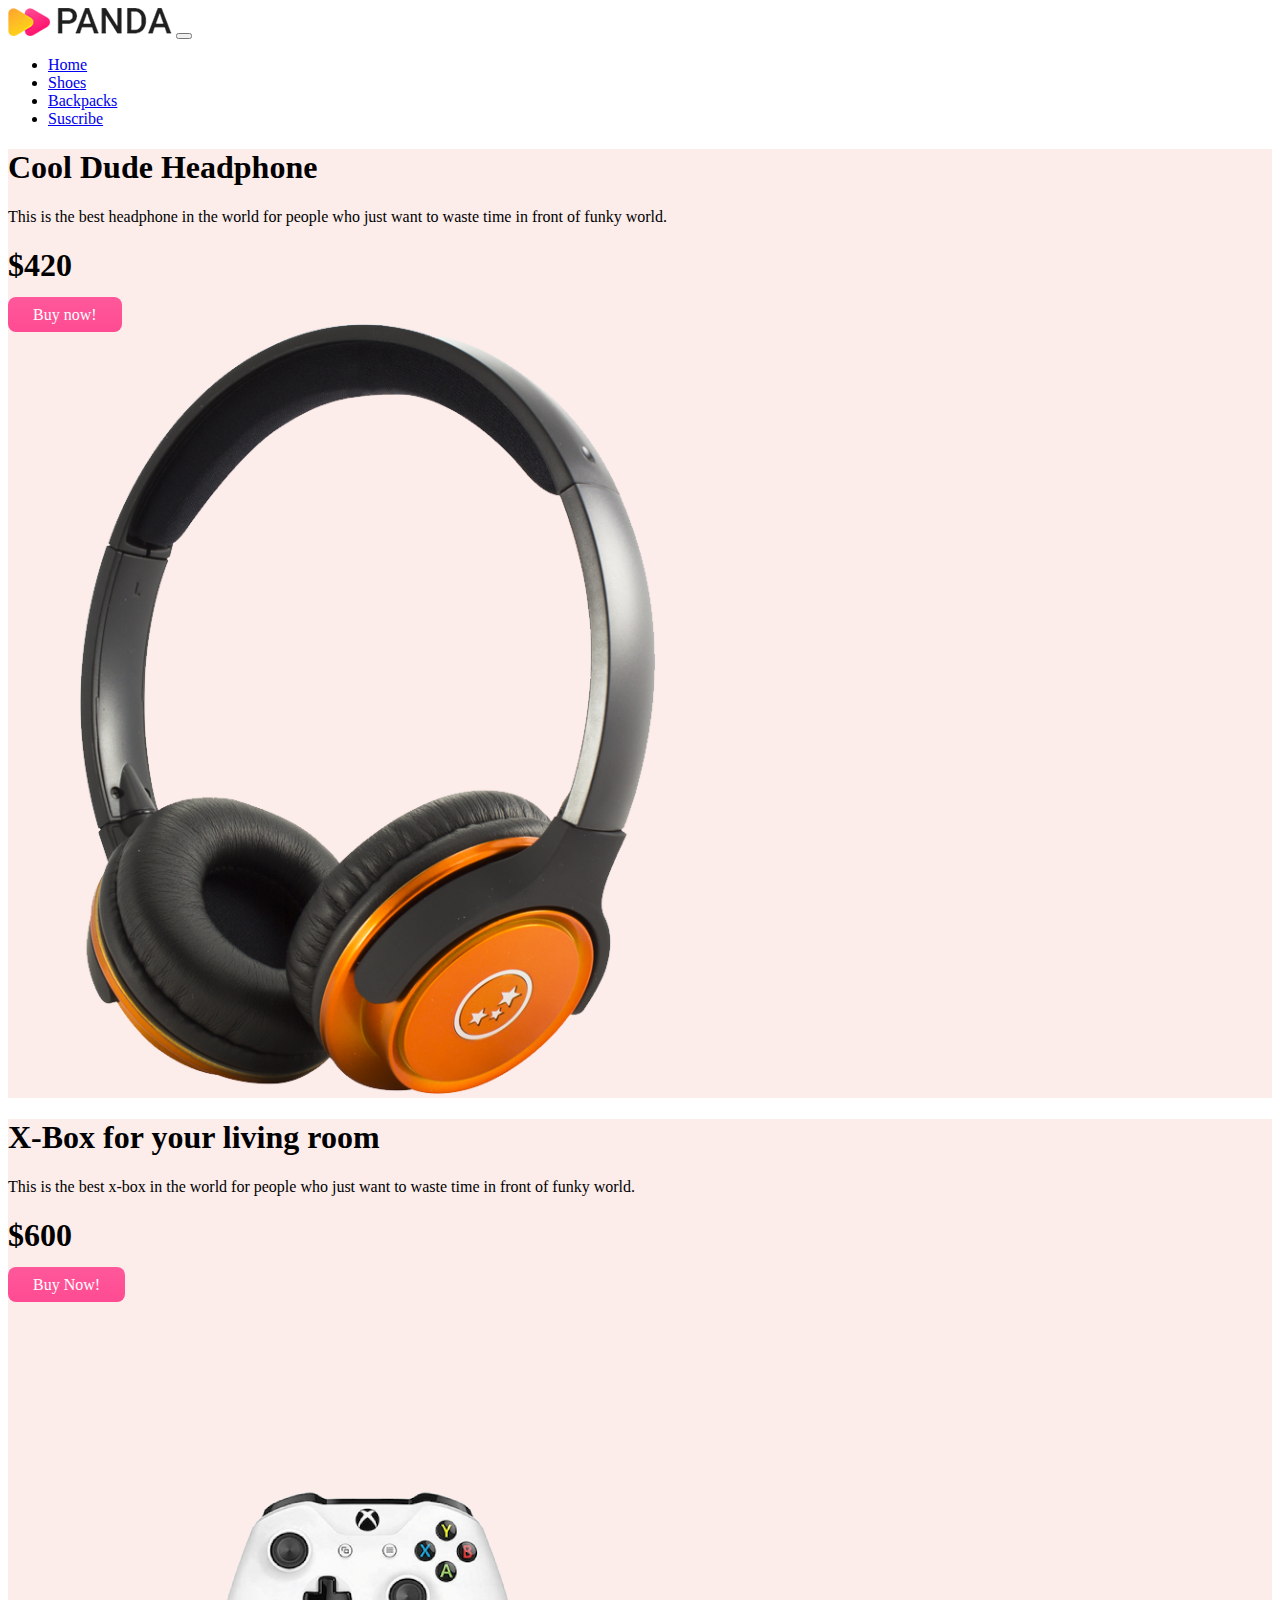
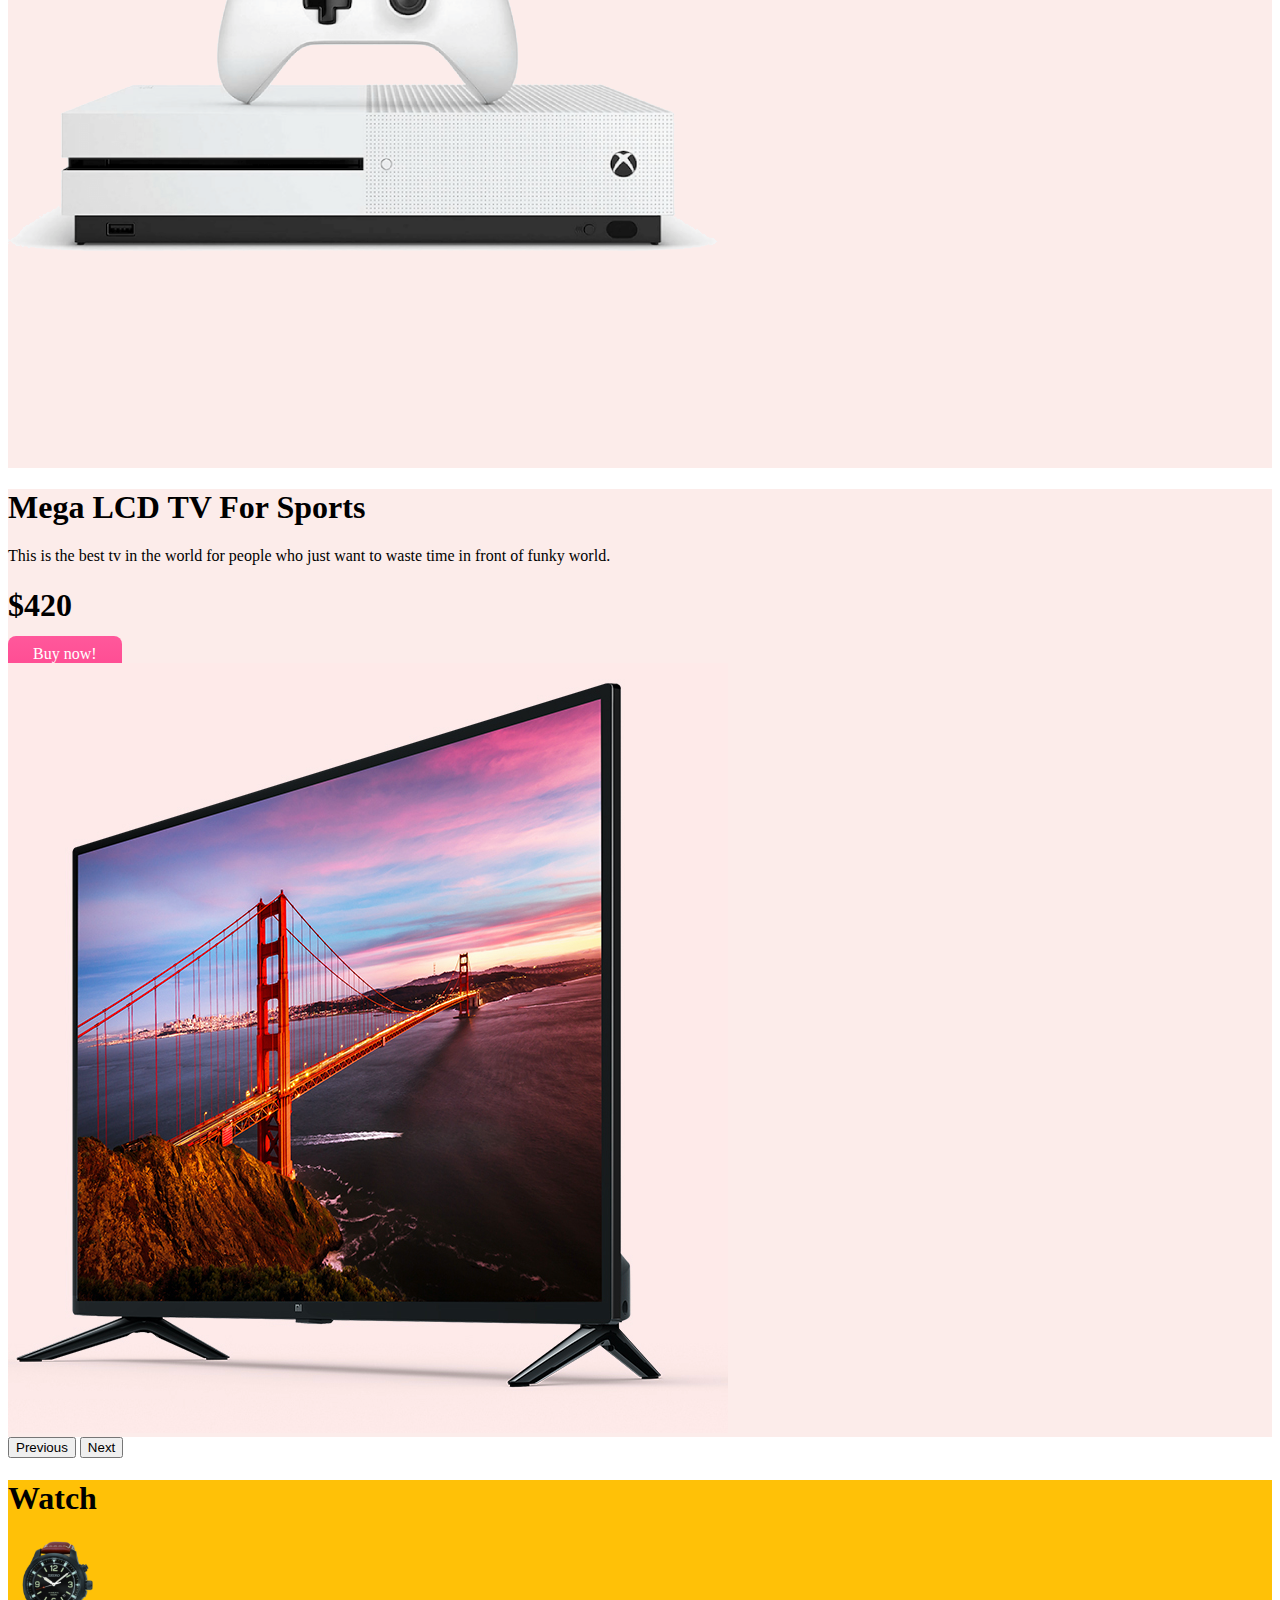
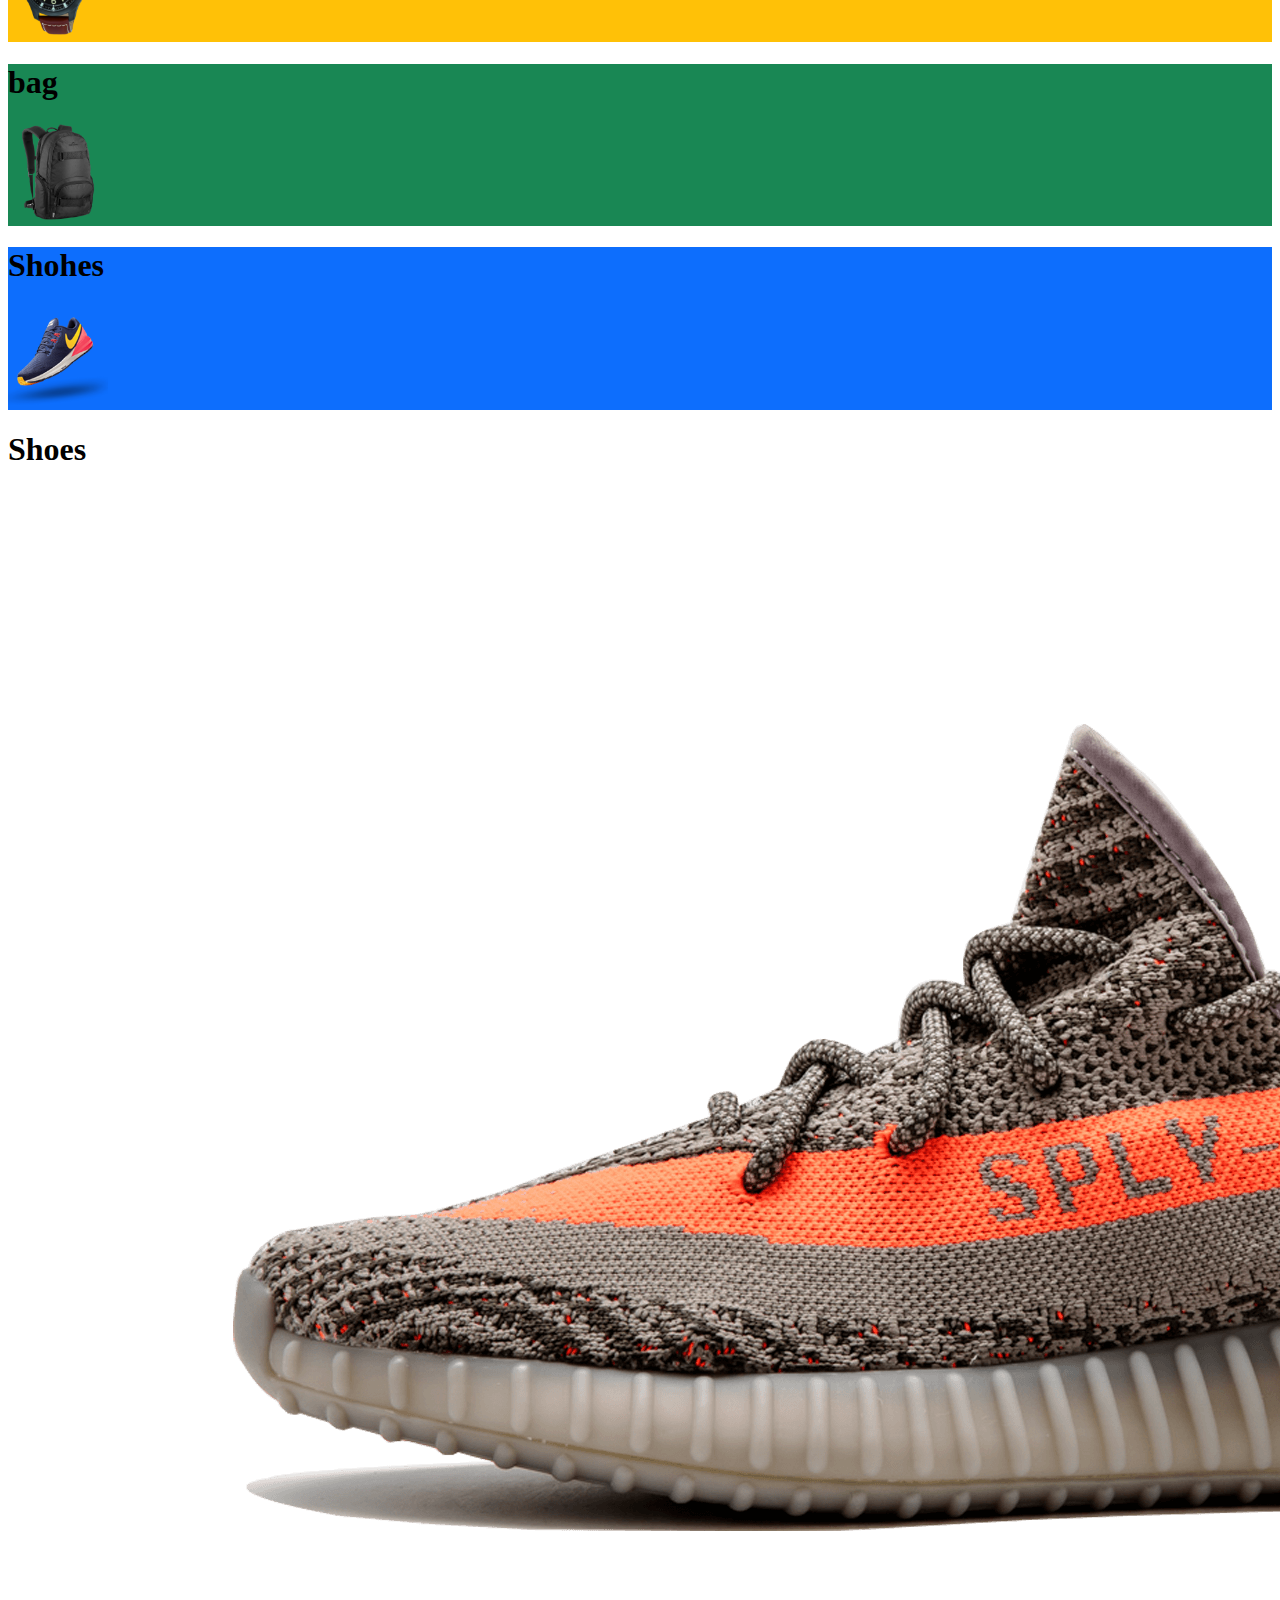
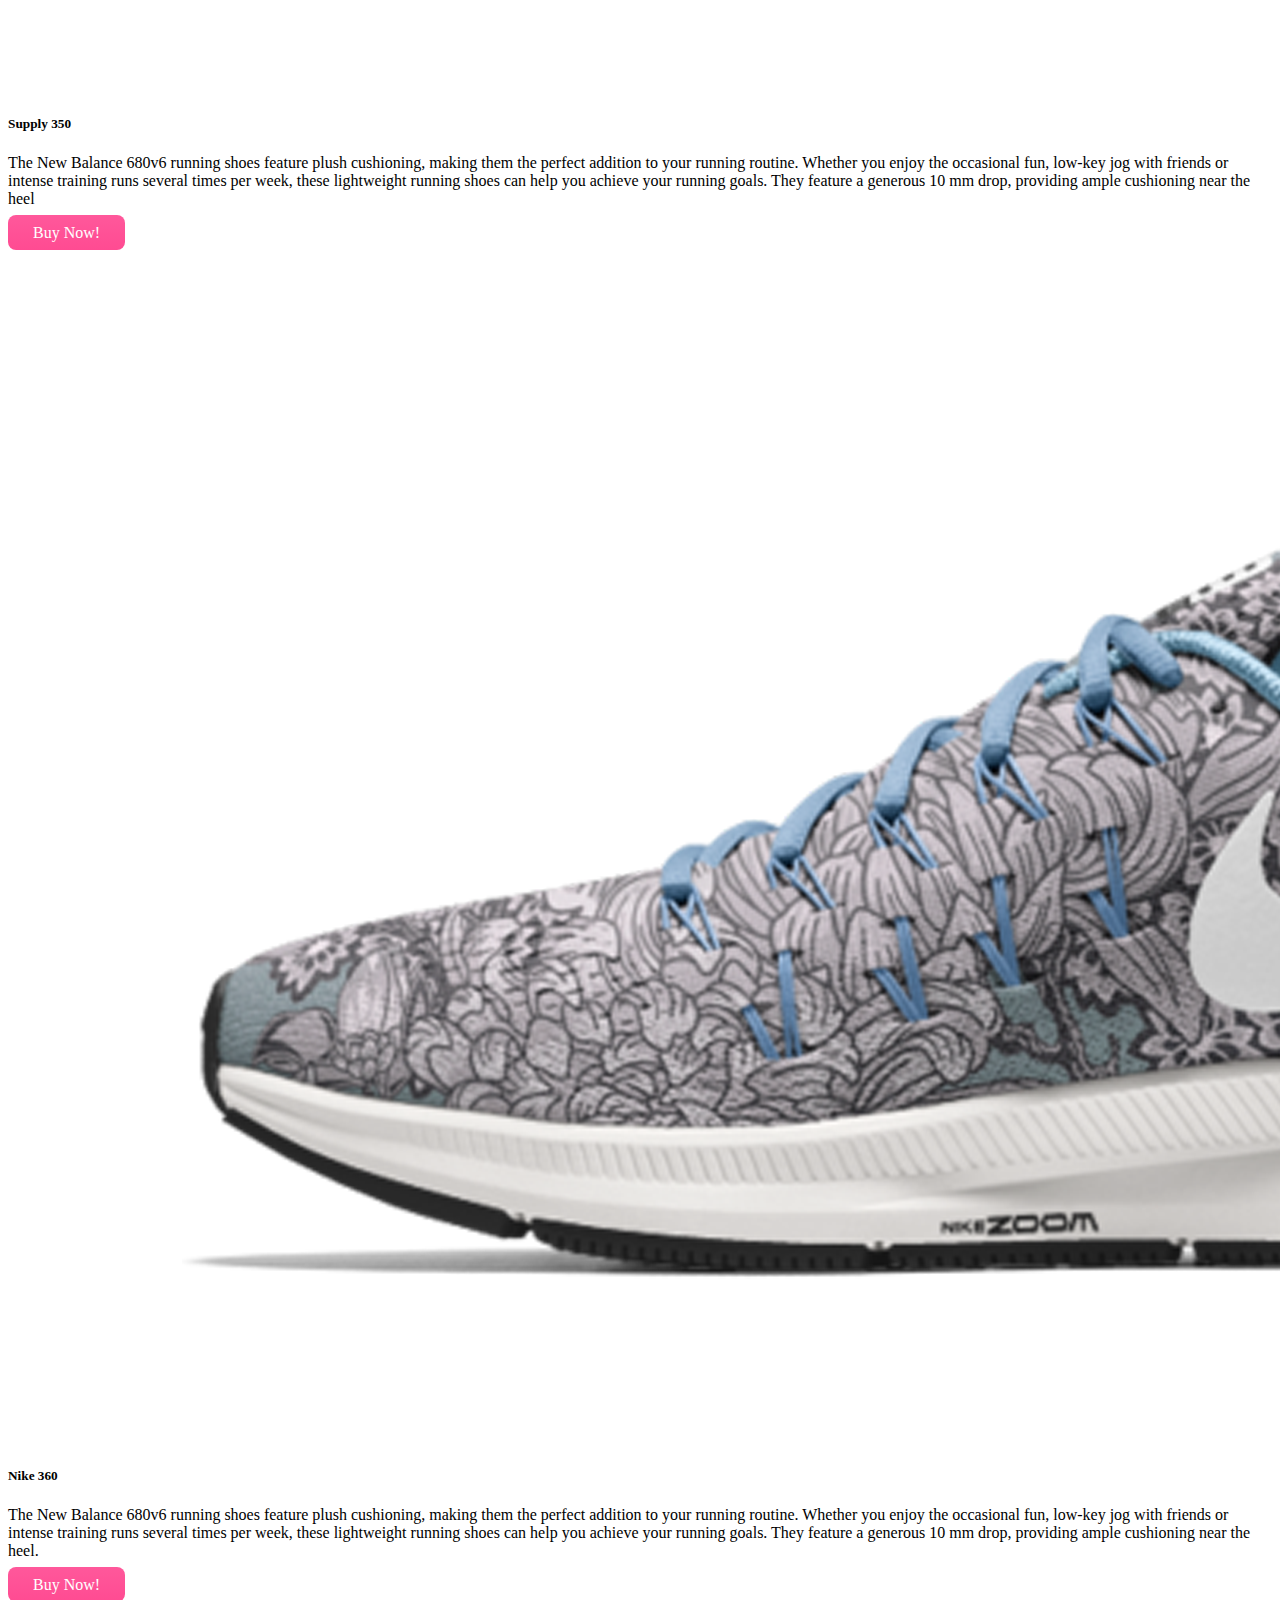
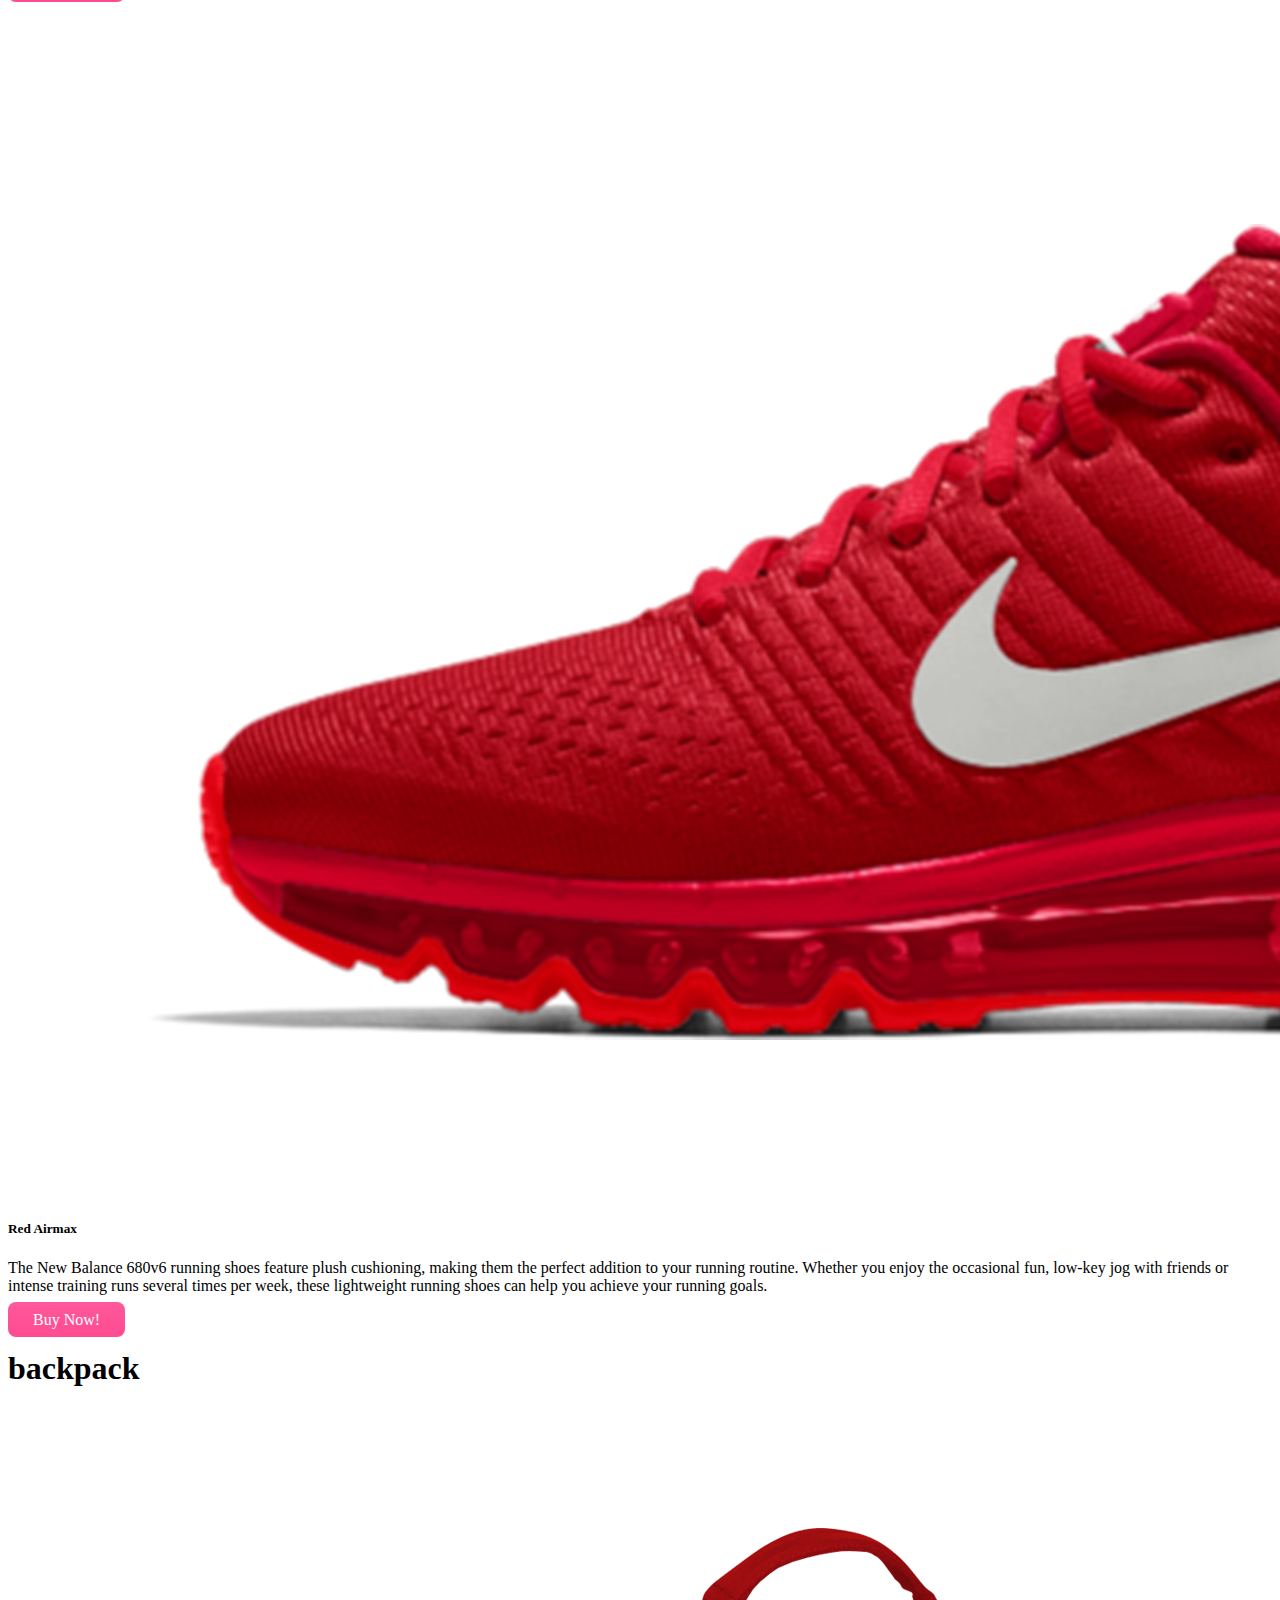
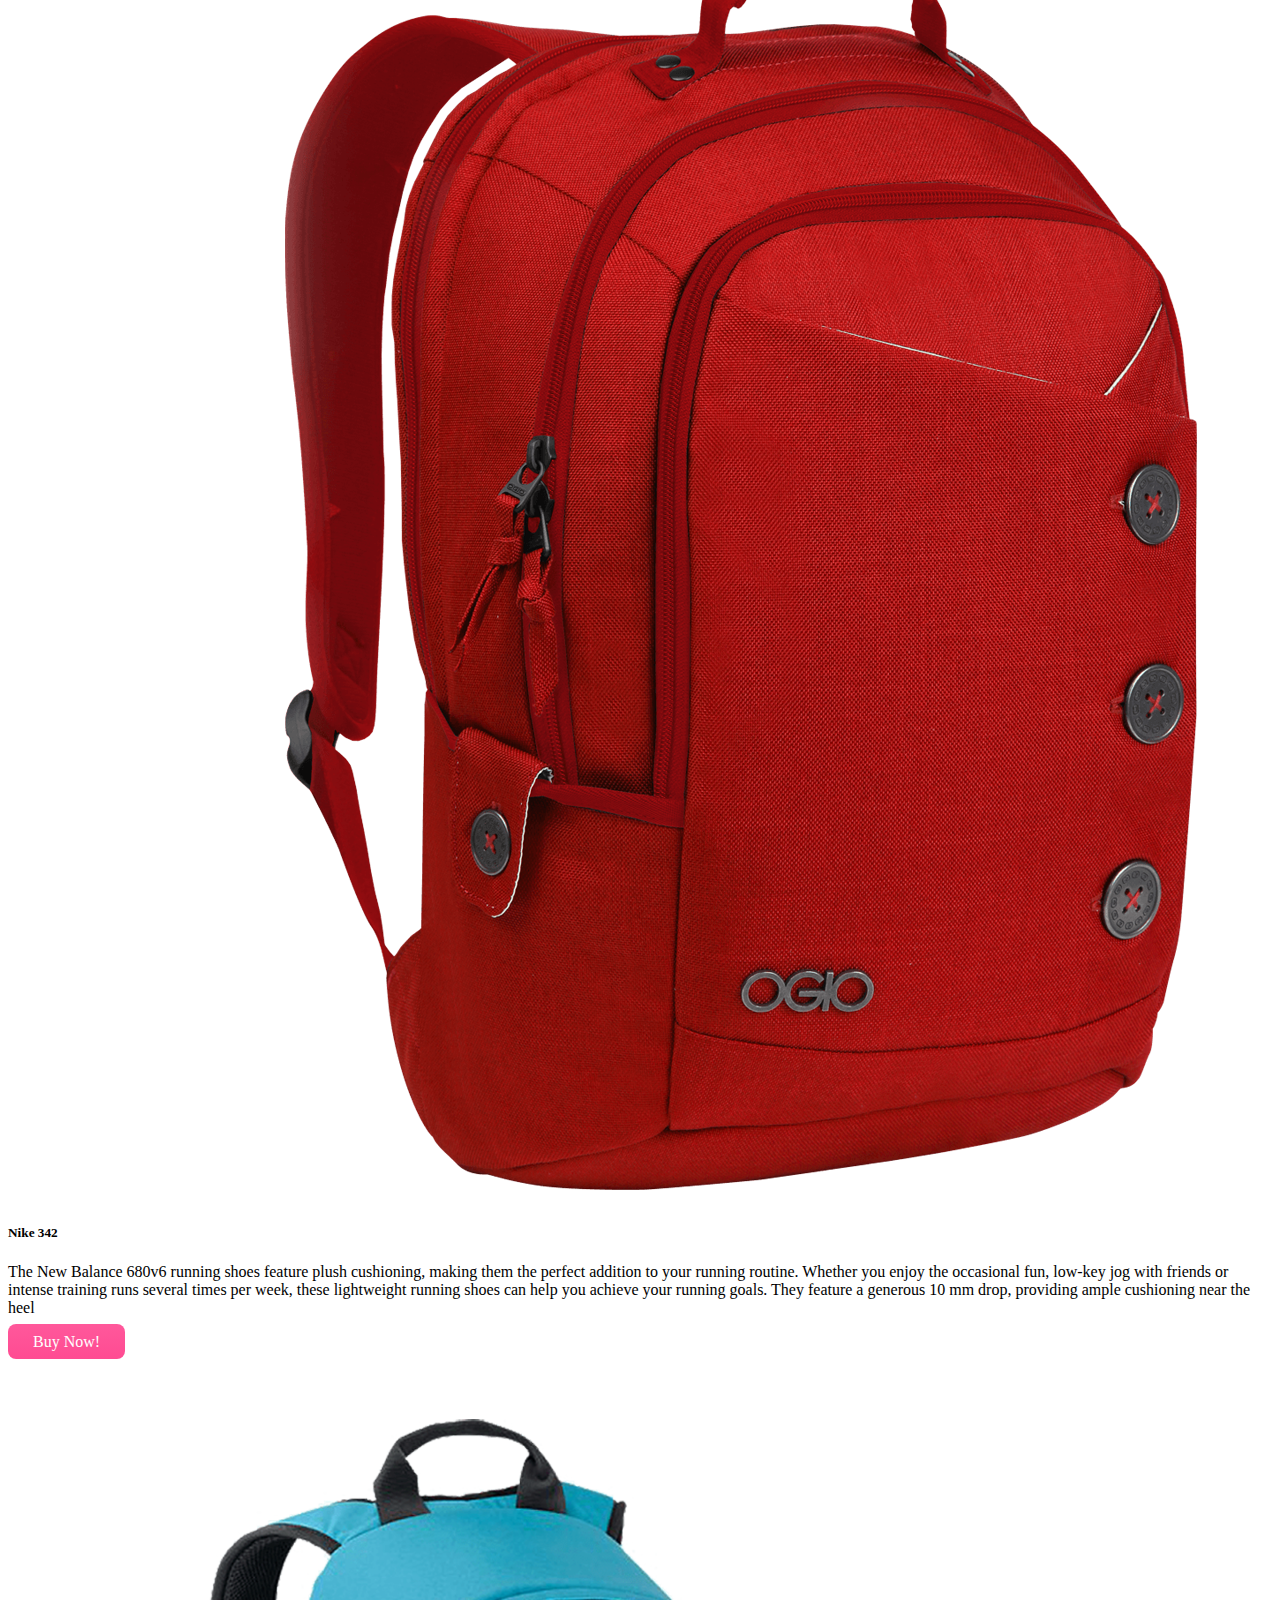
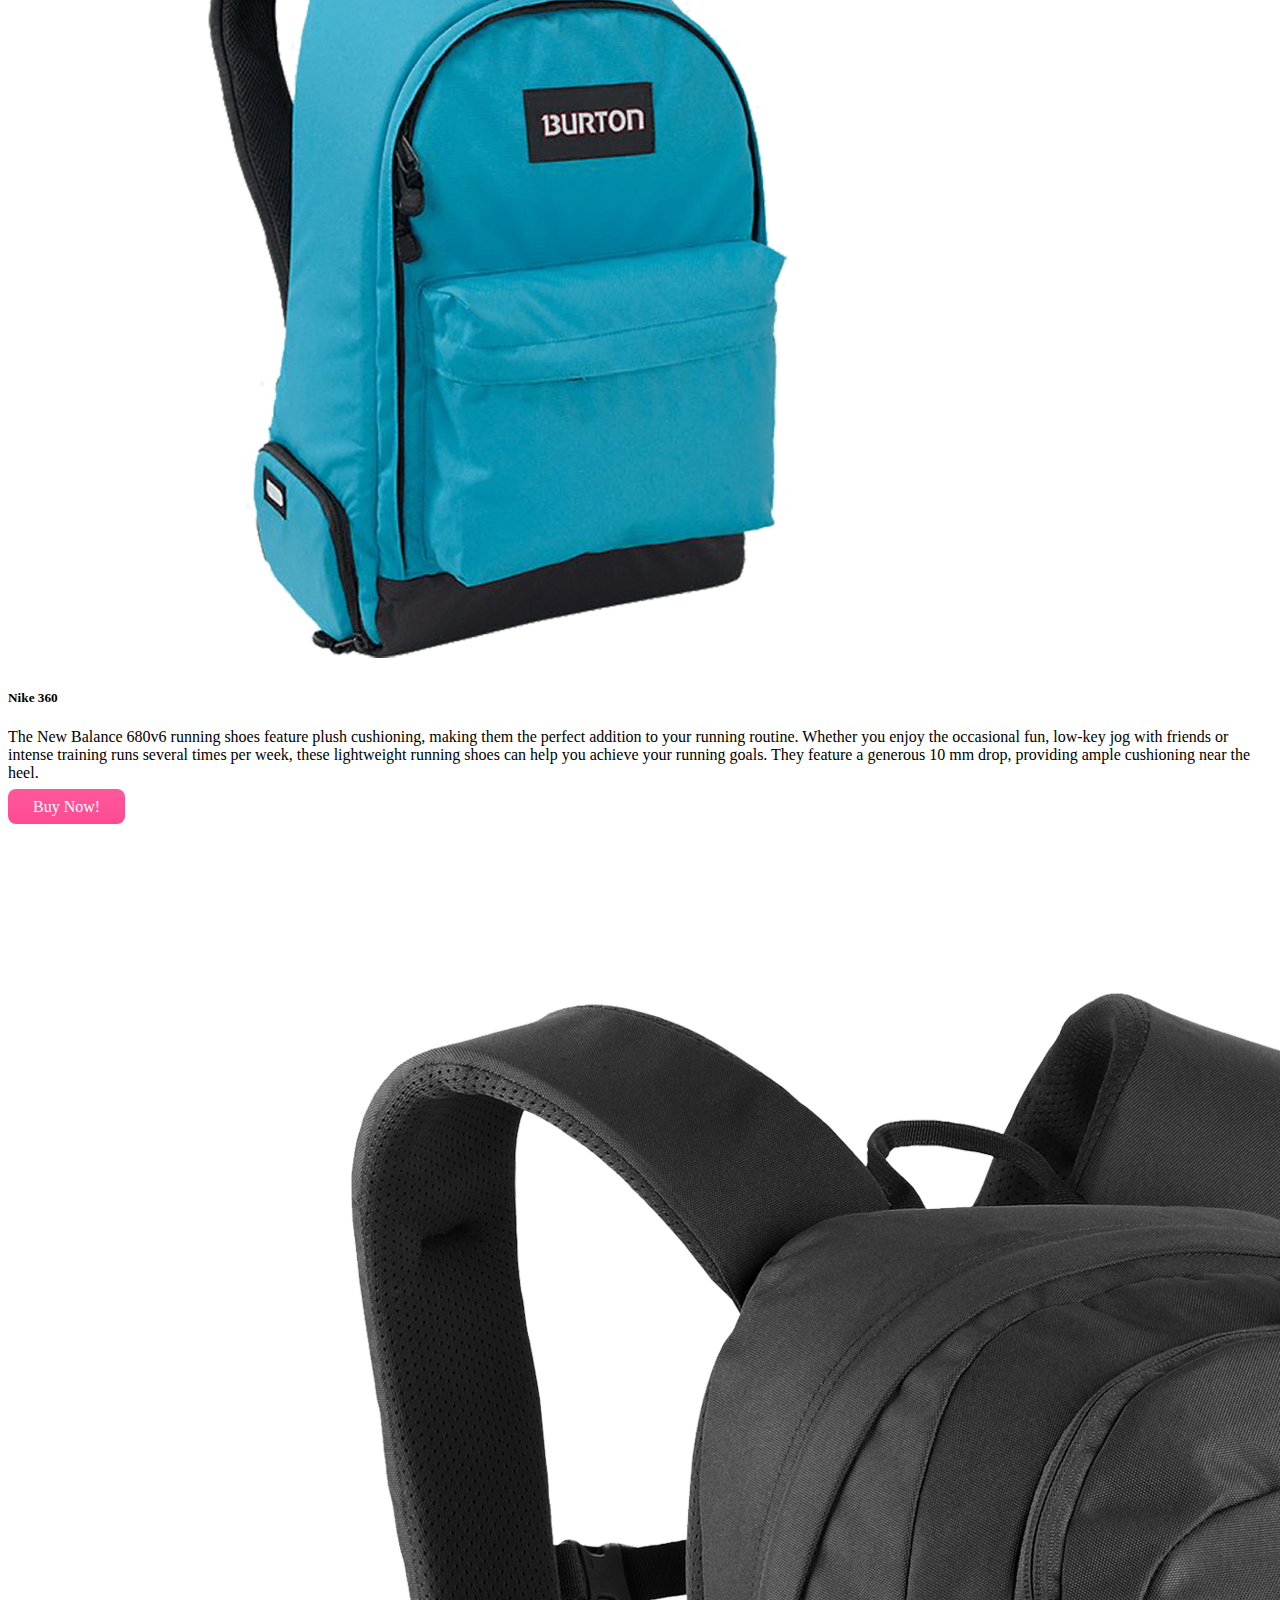
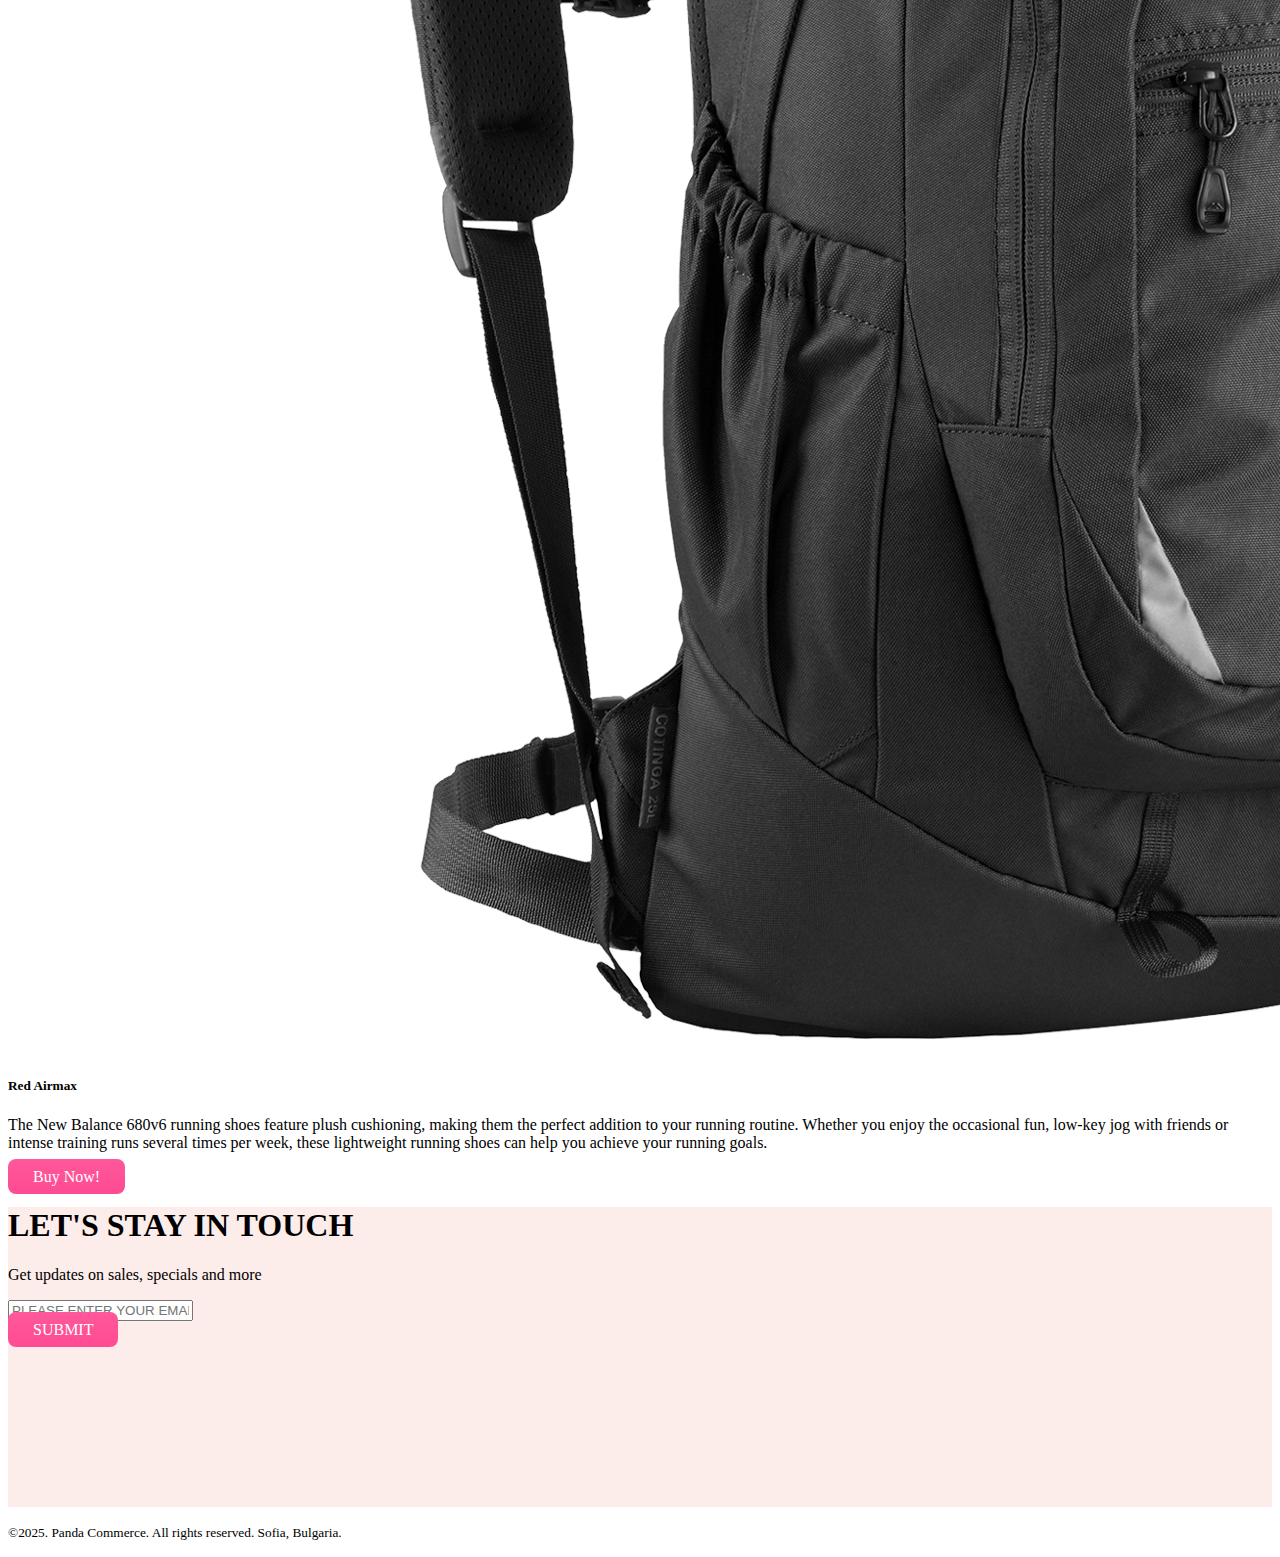
<file: index.html>
<!DOCTYPE html>
<html lang="en">

<head>
    <meta charset="UTF-8">
    <meta http-equiv="X-UA-Compatible" content="IE=edge">
    <meta name="viewport" content="width=device-width, initial-scale=1.0">
    <title>Panda-Ecomerse</title>
    <!-- bootstrap css -->
    <link href="https://cdn.jsdelivr.net/npm/bootstrap@5.1.3/dist/css/bootstrap.min.css" rel="stylesheet"
        integrity="sha384-1BmE4kWBq78iYhFldvKuhfTAU6auU8tT94WrHftjDbrCEXSU1oBoqyl2QvZ6jIW3" crossorigin="anonymous">
    <link rel="stylesheet" href="style.css">
</head>

<body>
    <!-- header section start -->
    <header class="mb-5">
        <nav class="navbar navbar-expand-lg navbar-light bg-light fixed-top">
            <div class="container">
                <a class="navbar-brand" href="#"><img src="images/logo.png" alt="" width="164" height="28"></a>
                <button class="navbar-toggler" type="button" data-bs-toggle="collapse"
                    data-bs-target="#navbarSupportedContent" aria-controls="navbarSupportedContent"
                    aria-expanded="false" aria-label="Toggle navigation">
                    <span class="navbar-toggler-icon"></span>
                </button>
                <div class="collapse navbar-collapse" id="navbarSupportedContent">
                    <ul class="navbar-nav me-auto mb-2 mb-lg-0">
                        <li class="nav-item">
                            <a class="nav-link active" aria-current="page" href="#home">Home</a>
                        </li>
                        <li class="nav-item">
                            <a class="nav-link" href="#shoe">Shoes</a>
                        </li>
                        <li class="nav-item">
                            <a class="nav-link" href="#backpack">Backpacks</a>
                        </li>
                        <li class="nav-item">
                            <a class="nav-link" href="#suscribe">Suscribe</a>
                        </li>
                    </ul>
                </div>
            </div>
        </nav>
        <!-- image slider -->
        <section class="container mt-5 pt-3" id="home">
            <div id="carouselExampleControls" class="carousel slide " data-bs-ride="carousel">
                <div class="carousel-inner rounded-3">
                    <div class="carousel-item active">
                        <div class="row d-flex align-items-center background-color">
                            <div class="col-lg-7 ps-5">
                                <h1>Cool Dude Headphone </h1>
                                <p>This is the best headphone in the world for people who just want to waste time in
                                    front of funky world.</p>
                                <h1>$420</h1>
                                <a class="btn button" role="button" aria-disabled="true">Buy
                                    now!</a>

                            </div>
                            <div class="col-lg-5 pe-5">
                                <img src="images/banner-images/headphone.png" class="d-block w-100" alt="...">
                            </div>
                        </div>
                    </div>
                    <div class="carousel-item">
                        <div class="row d-flex align-items-center background-color ">
                            <div class="col-lg-7 ps-5">
                                <h1>X-Box for your living room </h1>
                                <p>This is the best x-box in the world for people who just want to waste time in
                                    front of funky world.</p>
                                <h1>$600</h1>
                                <a class="btn button" role="button" aria-disabled="true">Buy
                                    Now!</a>

                            </div>
                            <div class="col-lg-5 pe-5">
                                <img src="images/banner-images/xbox.png" class="d-block w-100" alt="...">
                            </div>
                        </div>
                    </div>
                    <div class="carousel-item">
                        <div class="row d-flex align-items-center background-color ">
                            <div class="col-lg-7 ps-5">
                                <h1>Mega LCD TV For Sports </h1>
                                <p>This is the best tv in the world for people who just want to waste time in
                                    front of funky world.</p>
                                <h1>$420</h1>
                                <a class="btn button" role="button" aria-disabled="true">Buy
                                    now!</a>
                            </div>
                            <div class="col-lg-5 pe-5">
                                <img src="images/banner-images/tv.png" class="d-block w-100" alt="...">
                            </div>
                        </div>
                    </div>
                </div>
                <button class="carousel-control-prev" type="button" data-bs-target="#carouselExampleControls"
                    data-bs-slide="prev">
                    <span class="carousel-control-prev-icon" aria-hidden="true"></span>
                    <span class="visually-hidden">Previous</span>
                </button>
                <button class="carousel-control-next" type="button" data-bs-target="#carouselExampleControls"
                    data-bs-slide="next">
                    <span class="carousel-control-next-icon" aria-hidden="true"></span>
                    <span class="visually-hidden">Next</span>
                </button>
            </div>
        </section>
    </header>
    <main>
        <section class="mt-5 pb-5">
            <div class="container">
                <div class="row g-4">
                    <div class="col-lg-4">
                        <div class="p-3 border d-flex align-items-center justify-content-between rounded-3" id="watchs">
                            <h1>Watch</h1>
                            <img class="category-img" src="images/categories/watch.png" alt="">
                        </div>
                    </div>
                    <div class="col-lg-4">
                        <div class="d-flex align-items-center p-3 border justify-content-between rounded-3" id="bags">
                            <h1>bag</h1>
                            <img class="category-img" src="images/categories/bag.png" alt="">
                        </div>
                    </div>
                    <div class="col-lg-4">
                        <div class="d-flex align-items-center p-3 border justify-content-between rounded-3" id="shoes">
                            <h1>Shohes</h1>
                            <img class="category-img" src="images/categories/shoes.png" alt="">
                        </div>
                    </div>
                </div>
            </div>
        </section>
        <!-- shoes section start  -->
        <section class="container" id="shoe">
            <h1>Shoes</h1>
            <div class="row row-cols-1 row-cols-md-2 row-cols-lg-3 g-4">
                <div class="col">
                    <div class="card h-100 border-0 shadow-lg">
                        <img src="images/shoes/shoe-1.png" class="card-img-top" alt="...">
                        <div class="card-body">
                            <h5 class="card-title">Supply 350</h5>
                            <p class="card-text">The New Balance 680v6 running shoes feature plush cushioning, making
                                them
                                the perfect addition to your running routine. Whether you enjoy the occasional fun,
                                low-key
                                jog with friends or intense training runs several times per week, these lightweight
                                running
                                shoes can help you achieve your running goals. They feature a generous 10 mm drop,
                                providing
                                ample cushioning near the heel</p>
                        </div>
                        <div class="ms-5 py-3">
                            <a class="btn button" role="button" aria-disabled="true">Buy
                                Now!</a>
                        </div>
                    </div>
                </div>
                <div class="col">
                    <div class="card h-100 border-0 shadow-lg">
                        <img src="images/shoes/shoe-2.png" class="card-img-top" alt="...">
                        <div class="card-body">
                            <h5 class="card-title">Nike 360</h5>
                            <p class="card-text">The New Balance 680v6 running shoes feature plush cushioning, making
                                them
                                the perfect addition to your running routine. Whether you enjoy the occasional fun,
                                low-key
                                jog with friends or intense training runs several times per week, these lightweight
                                running
                                shoes can help you achieve your running goals. They feature a generous 10 mm drop,
                                providing
                                ample cushioning near the heel.</p>
                        </div>
                        <div class="ms-5 py-3">
                            <a class="btn button" role="button" aria-disabled="true">Buy
                                Now!</a>
                        </div>
                    </div>
                </div>
                <div class="col">
                    <div class="card h-100 border-0 shadow-lg">
                        <img src="images/shoes/shoe-3.png" class="card-img-top" alt="...">
                        <div class="card-body">
                            <h5 class="card-title">Red Airmax</h5>
                            <p class="card-text">The New Balance 680v6 running shoes feature plush cushioning, making
                                them
                                the perfect addition to your running routine. Whether you enjoy the occasional fun,
                                low-key
                                jog with friends or intense training runs several times per week, these lightweight
                                running
                                shoes can help you achieve your running goals. </p>
                        </div>
                        <div class="ms-5 py-3">
                            <a class="btn button" role="button" aria-disabled="true">Buy
                                Now!</a>
                        </div>
                    </div>
                </div>
            </div>
        </section>
        <!-- backpack section  -->
        <section class="container py-5" id="backpack">
            <h1>backpack</h1>
            <div class="row row-cols-1 row-cols-md-2 row-cols-lg-3 g-4">
                <div class="col">
                    <div class="card h-100 border-0 shadow-lg">
                        <img src="images/bags/bag-1.png" class="card-img-top " alt="...">
                        <div class="card-body">
                            <h5 class="card-title">Nike 342</h5>
                            <p class="card-text">The New Balance 680v6 running shoes feature plush cushioning, making
                                them
                                the perfect addition to your running routine. Whether you enjoy the occasional fun,
                                low-key
                                jog with friends or intense training runs several times per week, these lightweight
                                running
                                shoes can help you achieve your running goals. They feature a generous 10 mm drop,
                                providing
                                ample cushioning near the heel</p>
                        </div>
                        <div class="ms-5 py-3">
                            <a class="btn button" role="button" aria-disabled="true">Buy
                                Now!</a>
                        </div>
                    </div>
                </div>
                <div class="col">
                    <div class="card h-100 border-0 shadow-lg">
                        <img src="images/bags/bag-2.png" class="card-img-top" alt="...">
                        <div class="card-body">
                            <h5 class="card-title">Nike 360</h5>
                            <p class="card-text">The New Balance 680v6 running shoes feature plush cushioning, making
                                them
                                the perfect addition to your running routine. Whether you enjoy the occasional fun,
                                low-key
                                jog with friends or intense training runs several times per week, these lightweight
                                running
                                shoes can help you achieve your running goals. They feature a generous 10 mm drop,
                                providing
                                ample cushioning near the heel.</p>
                        </div>
                        <div class="ms-5 py-3">
                            <a class="btn button" role="button" aria-disabled="true">Buy
                                Now!</a>
                        </div>
                    </div>
                </div>
                <div class="col">
                    <div class="card h-100 border-0 shadow-lg">
                        <img src="images/bags/bag-3.png" class="card-img-top" alt="...">
                        <div class="card-body">
                            <h5 class="card-title">Red Airmax</h5>
                            <p class="card-text">The New Balance 680v6 running shoes feature plush cushioning, making
                                them
                                the perfect addition to your running routine. Whether you enjoy the occasional fun,
                                low-key
                                jog with friends or intense training runs several times per week, these lightweight
                                running
                                shoes can help you achieve your running goals. </p>
                        </div>
                        <div class="ms-5 py-3">
                            <a class="btn button" role="button" aria-disabled="true">Buy
                                Now!</a>
                        </div>
                    </div>
                </div>
            </div>
        </section>
        <!-- form section  -->
        <section
            class="container d-flex align-items-center justify-content-center background-color form-section rounded-3 col-12  col-sm-12 col-md-12 col-lg-12"
            id="suscribe">
            <div class="">
                <h1>LET'S STAY IN TOUCH</h1>
                <p>Get updates on sales, specials and more</p>
                <input class="form-control" type="email" placeholder="PLEASE ENTER YOUR EMAIL">
                <br>
                <a class="btn button" role="button" aria-disabled="true">SUBMIT</a>
            </div>
        </section>
    </main>
    <footer class="mt-5 text-center col-lg-12 col-12 col-md-12">
        <p><small>©2025. Panda Commerce. All rights reserved. Sofia, Bulgaria.</small></p>
    </footer>
    <!-- bootstrap script  -->
    <script src="https://cdn.jsdelivr.net/npm/bootstrap@5.1.3/dist/js/bootstrap.bundle.min.js"
        integrity="sha384-ka7Sk0Gln4gmtz2MlQnikT1wXgYsOg+OMhuP+IlRH9sENBO0LRn5q+8nbTov4+1p"
        crossorigin="anonymous"></script>
</body>

</html>
</file>
<file: style.css>
.background-color{
   background-color: #FCECEA;
}
#watchs{
 background-color: #FFC107;
}
#bags{
background-color: #198754;
}
#shoes{
background-color: #0D6EFD;
}
.category-img{
    width: 100px;
    height: 100px;
}
.form-section{
    width:100%;
    height: 300px;
}
.button{
background-image: linear-gradient(to bottom, #FF589B 0%, #ff4b92 100%);
color: white;
border-radius: 8px;
padding: 9px 25px;
border: none;
}
.btn:hover{
    transform: scale(1.2);
    transition: transform, 1s;
    color: white;
}
.card-img-top:hover{
    transform: scale(1.2);
    transition: transform, 2s;
}
</file>
